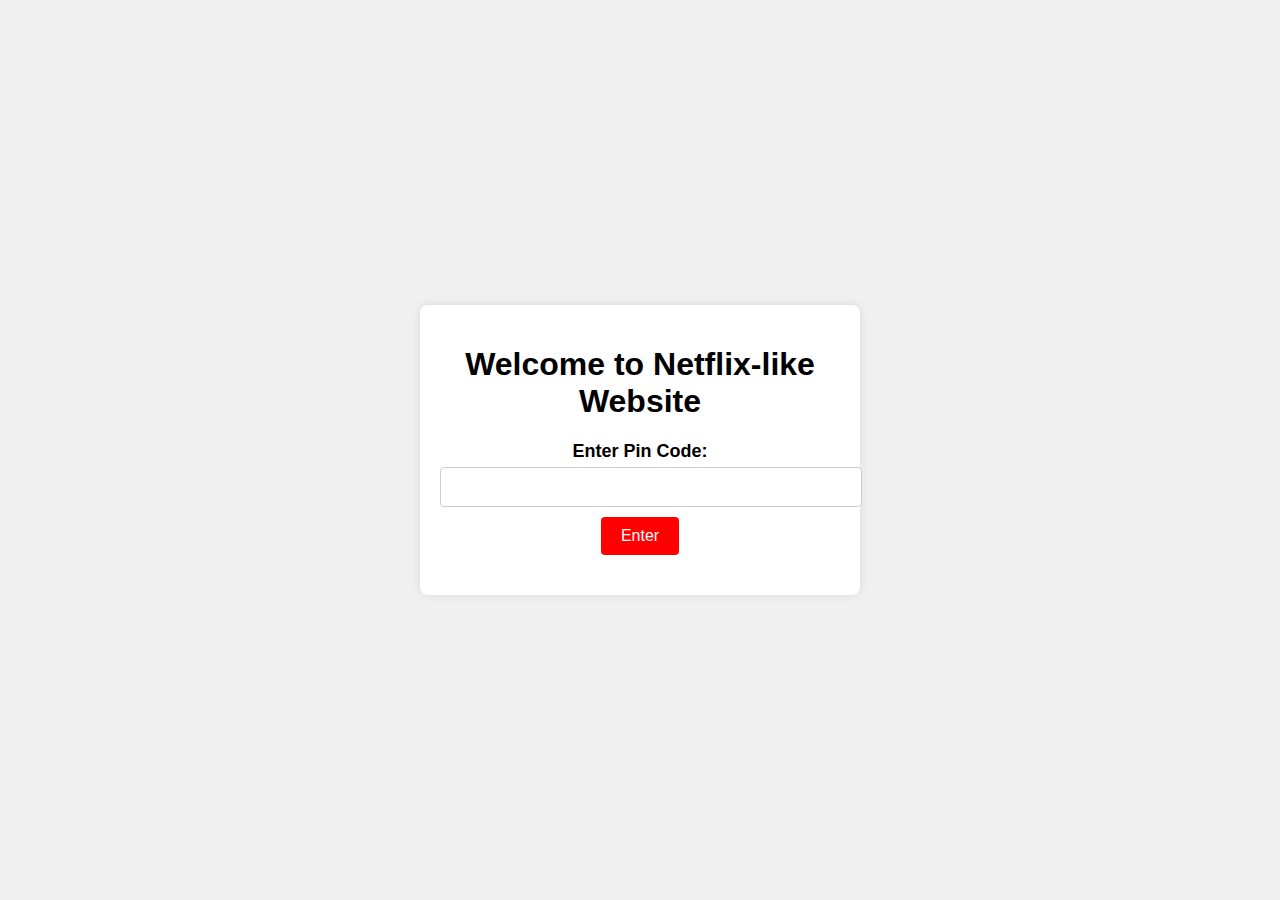
<file: index.html>
<!DOCTYPE html>
<html lang="en">
<head>
  <meta charset="UTF-8">
  <meta name="viewport" content="width=device-width, initial-scale=1.0">
  <title>Netflix-like Website</title>
  <link rel="stylesheet" href="styles2.css">
</head>
<body>
  <div class="login-container">
    <h1>Welcome to Netflix-like Website</h1>
    <form id="pinForm" onsubmit="checkPin(event)">
      <label for="pin">Enter Pin Code:</label>
      <input type="password" id="pin" name="pin" required>
      <button type="submit">Enter</button>
    </form>
    <p id="error-msg"></p>
  </div>

  <script>
    function checkPin(event) {
      event.preventDefault();
      const pinInput = document.getElementById('pin').value;
      const correctPin = '10001000'; // رمز الدخول الصحيح

      if (pinInput === correctPin) {
        window.location.href = 'movies.html'; // تحويل إلى صفحة الأفلام بعد التحقق من الرمز
      } else {
        document.getElementById('error-msg').textContent = 'Invalid Pin Code. Please try again.';
      }
    }
  </script>
</body>
</html>
</file>
<file: styles2.css>
body {
  font-family: Arial, sans-serif;
  background-color: #f0f0f0;
  display: flex;
  justify-content: center;
  align-items: center;
  height: 100vh;
  margin: 0;
}

.login-container {
  background-color: #fff;
  padding: 20px;
  border-radius: 8px;
  box-shadow: 0 0 10px rgba(0, 0, 0, 0.1);
  text-align: center;
  max-width: 400px;
  width: 100%;
}

form {
  margin-bottom: 20px;
}

label {
  font-size: 18px;
  font-weight: bold;
}

input[type="password"] {
  width: 100%;
  padding: 10px;
  margin-top: 5px;
  margin-bottom: 10px;
  font-size: 16px;
  border: 1px solid #ccc;
  border-radius: 4px;
}

button {
  padding: 10px 20px;
  background-color: #ff0000;
  color: #fff;
  border: none;
  border-radius: 4px;
  cursor: pointer;
  font-size: 16px;
}

button:hover {
  background-color: #cc0000;
}

#error-msg {
  color: #ff0000;
  font-size: 14px;
  margin-top: 10px;
}
</file>
